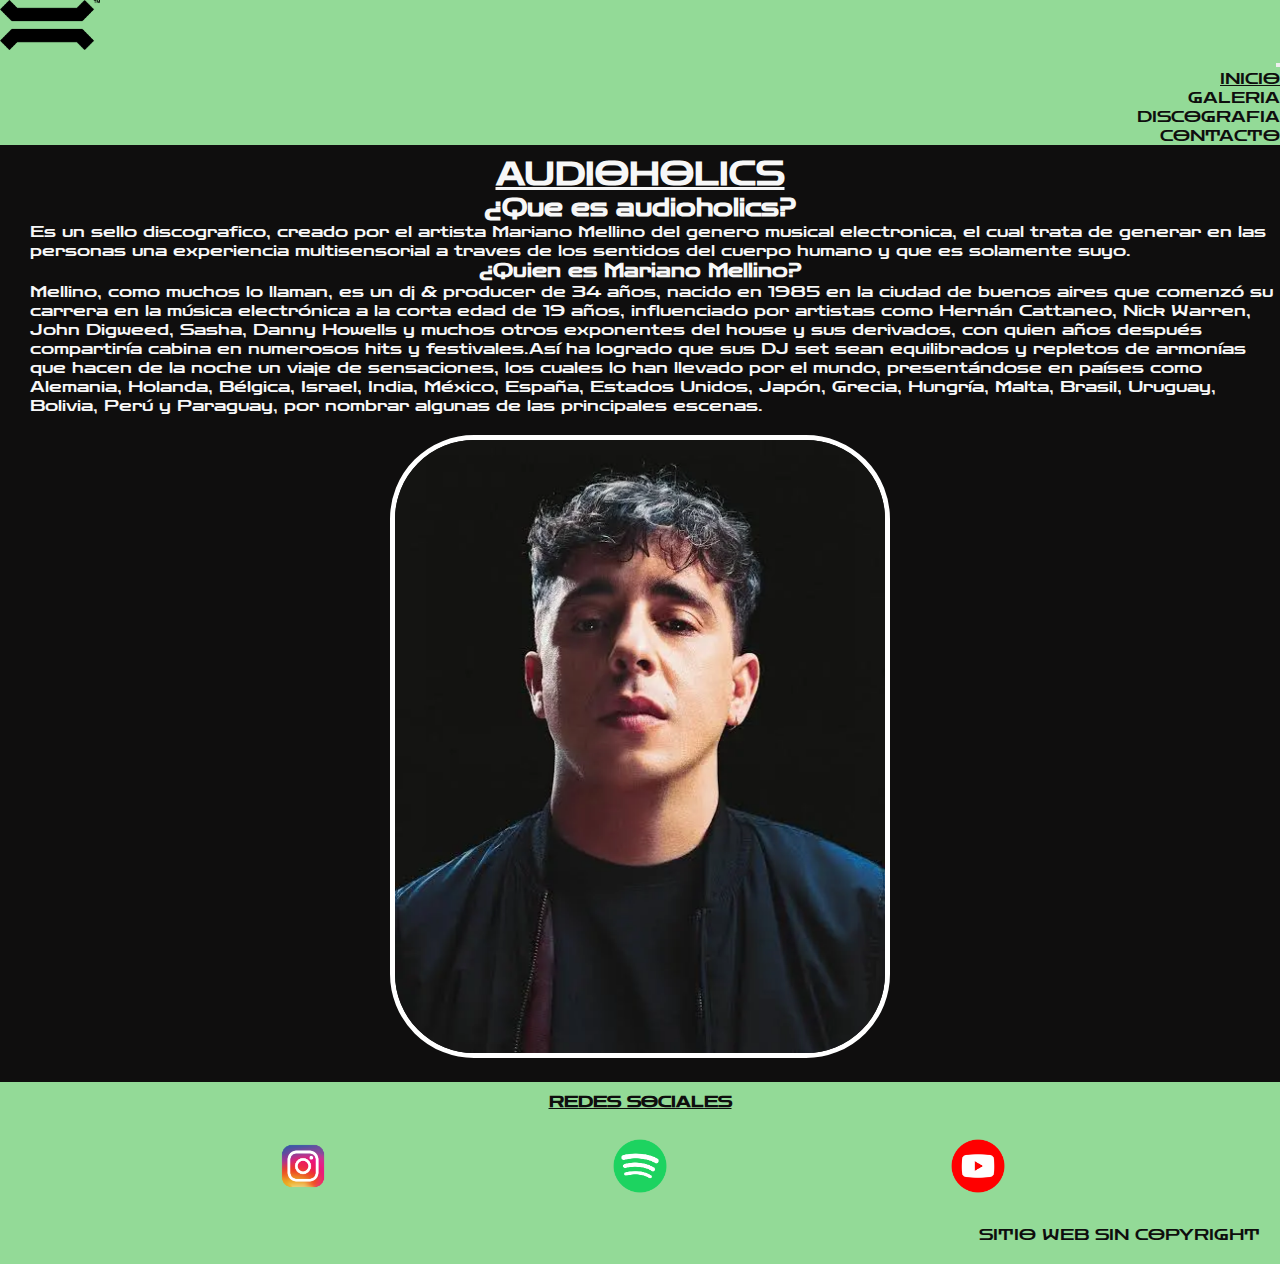
<file: index.html>
<!DOCTYPE html>
<html lang="en">

<head>
    <meta charset="UTF-8">
    <meta name="viewport" content="width=device-width, initial-scale=1.0">
    <title>Inicio-Audioholics</title>
    <meta name="description" content="Auidioholics no es solamente musica, sino el vivirla y expresarla a travez de los sentidos">

    <!--bootstrap-->
    <link href="https://cdn.jsdelivr.net/npm/bootstrap@5.0.2/dist/css/bootstrap.min.css" rel="stylesheet"
        integrity="sha384-EVSTQN3/azprG1Anm3QDgpJLIm9Nao0Yz1ztcQTwFspd3yD65VohhpuuCOmLASjC" crossorigin="anonymous">

    <!--hoja de css donde compila sass-->
    <link rel="stylesheet" href="./css/estilos.css">

    <!--fuente-->
    <link rel="preconnect" href="https://fonts.googleapis.com">
    <link rel="preconnect" href="https://fonts.gstatic.com" crossorigin>
    <link href="https://fonts.googleapis.com/css2?family=Trade+Winds&family=Zen+Dots&display=swap" rel="stylesheet">

</head>

<body>
    <header>
        <nav class="navbar navbar-expand-lg navbar-light bg-#93DA97">
            <div class="container-fluid">
                <a class="navbar-brand" href="#"><img src="./medios/Audioholics_Mariano_Mellino_Logo_Negro-1.png"
                        alt=""></a>
                <button class="navbar-toggler" type="button" data-bs-toggle="collapse"
                    data-bs-target="#navbarSupportedContent" aria-controls="navbarSupportedContent"
                    aria-expanded="false" aria-label="Toggle navigation">
                    <span class="navbar-toggler-icon"></span>
                </button>
                <div class="collapse navbar-collapse" id="navbarSupportedContent">
                    <ul class="navbar-nav me-auto mb-2 mb-lg-0">
                        <li class="nav-item">
                            <a class="nav-link active" aria-current="page" href="./index.html">INICIO</a>
                        </li>
                        <li class="nav-item">
                            <a class="nav-link" href="./page/galeria.html">GALERIA</a>
                        </li>
                        <li class="nav-item">
                            <a class="nav-link" href="./page/discografia.html">DISCOGRAFIA</a>
                        </li>
                        <li class="nav-item">
                            <a class="nav-link" href="./page/contacto.html">CONTACTO</a>
                        </li>
                    </ul>
                </div>
            </div>
        </nav>

    </header>

    <main>
        <h1>AUDIOHOLICS</h1>
        <h2>¿Que es audioholics?</h2>
        <p>Es un sello discografico, creado por el artista Mariano Mellino del genero musical electronica, el cual trata
            de generar en las personas una experiencia multisensorial a traves de los sentidos del cuerpo humano y que
            es solamente suyo.</p>
        <h3>¿Quien es Mariano Mellino?</h3>
        <p>Mellino, como muchos lo llaman, es un dj & producer de 34 años, nacido en 1985 en la ciudad de buenos aires
            que comenzó su carrera en la música electrónica a la corta edad de 19 años, influenciado por artistas como
            Hernán Cattaneo, Nick Warren, John Digweed, Sasha, Danny Howells y muchos otros exponentes del house y sus
            derivados, con quien años después compartiría cabina en numerosos hits y festivales.Así ha logrado que sus
            DJ set sean equilibrados y repletos de armonías que hacen de la noche un viaje de sensaciones, los cuales lo
            han llevado por el mundo, presentándose en países como Alemania, Holanda, Bélgica, Israel, India, México,
            España, Estados Unidos, Japón, Grecia, Hungría, Malta, Brasil, Uruguay, Bolivia, Perú y Paraguay, por
            nombrar algunas de las principales escenas.</p>
        <img src="./medios/images.webp" alt="" class="fotomellino">
    </main>
    <footer>
        <!--redes personales-->
        <h4>REDES SOCIALES</h4>
        <section class="finalpagina">

            <a href="https://www.instagram.com/marianomellino/?hl=es">
                <img src="./medios/instagram-logo-instagram-icon-transparent-free-png.webp" alt="">
            </a>


            <a href="https://open.spotify.com/intl-es/artist/3ikEi08G1s0jiIxBC9a9GE">
                <img src="./medios/spotify-logo-spotify-logo-transparent-spotify-icon-transparent-free-free-png.webp"
                    alt="">
            </a>



            <a href="https://www.youtube.com/channel/UCe5Wu44hQq_KE8TdrYUi7IA">
                <img src="./medios/youtube-logo-youtube-logo-transparent-youtube-icon-transparent-free-free-png.webp"
                    alt="">
            </a>
        </section>

        <p>SITIO WEB SIN COPYRIGHT</p>

    </footer>

    <!--js de bootstrap-->
    <script src="https://cdn.jsdelivr.net/npm/bootstrap@5.0.2/dist/js/bootstrap.bundle.min.js"
        integrity="sha384-MrcW6ZMFYlzcLA8Nl+NtUVF0sA7MsXsP1UyJoMp4YLEuNSfAP+JcXn/tWtIaxVXM"
        crossorigin="anonymous"></script>
</body>

</html>
</file>
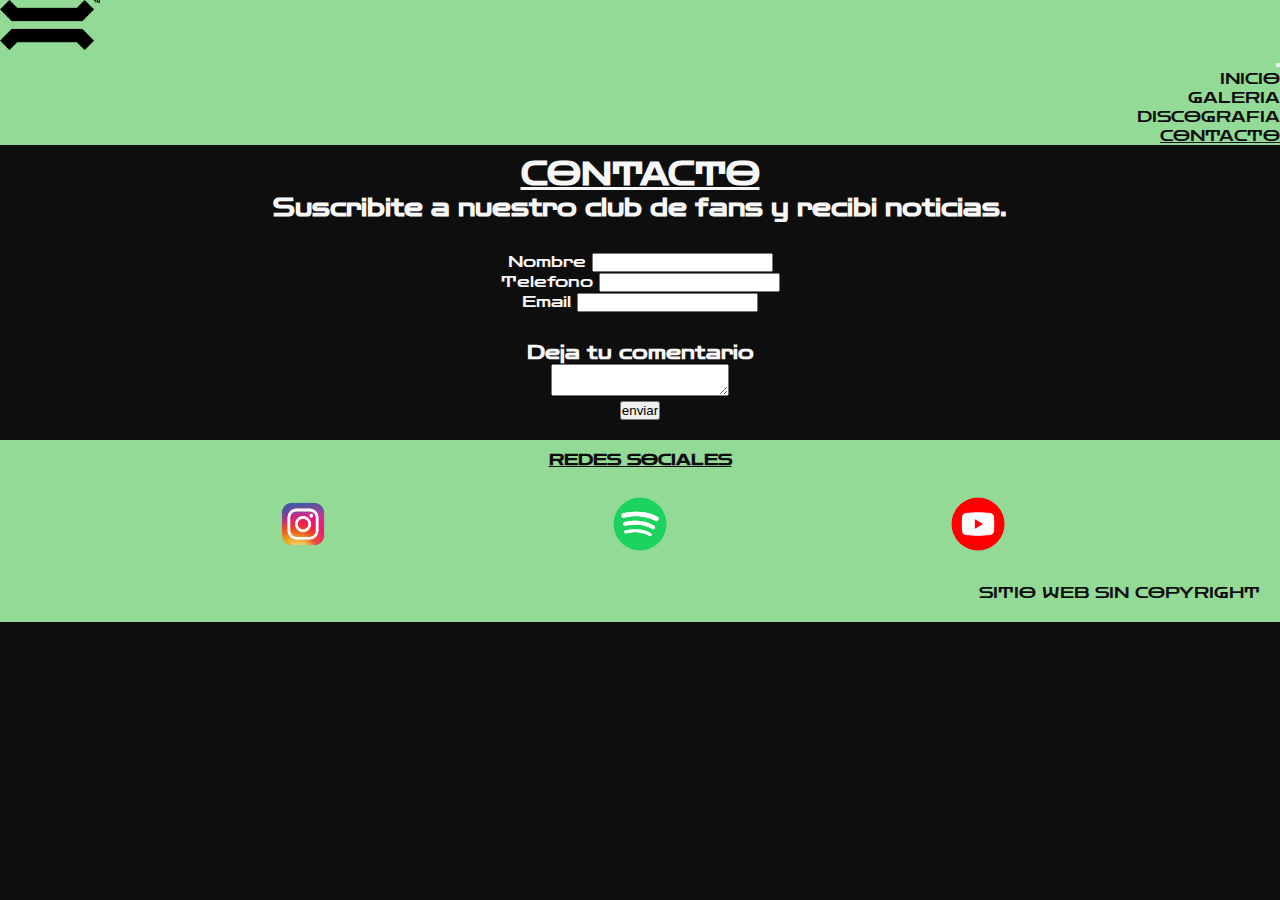
<file: page/contacto.html>
<!DOCTYPE html>
<html lang="en">

<head>
    <meta charset="UTF-8">
    <meta name="viewport" content="width=device-width, initial-scale=1.0">
    <title>contacto</title>

    <!--bootstrap-->
    <link href="https://cdn.jsdelivr.net/npm/bootstrap@5.0.2/dist/css/bootstrap.min.css" rel="stylesheet"
        integrity="sha384-EVSTQN3/azprG1Anm3QDgpJLIm9Nao0Yz1ztcQTwFspd3yD65VohhpuuCOmLASjC" crossorigin="anonymous">
        
    <!--hoja de css donde compila sass-->
    <link rel="stylesheet" href="../css/estilos.css">

    <!--fuente-->
    <link rel="preconnect" href="https://fonts.googleapis.com">
    <link rel="preconnect" href="https://fonts.gstatic.com" crossorigin>
    <link href="https://fonts.googleapis.com/css2?family=Trade+Winds&family=Zen+Dots&display=swap" rel="stylesheet">


</head>

<body>
    <header>
        <nav class="navbar navbar-expand-lg navbar-light bg-#93DA97">
            <div class="container-fluid">
                <a class="navbar-brand" href="#"><img src="../medios/Audioholics_Mariano_Mellino_Logo_Negro-1.png" alt=""></a>
                <button class="navbar-toggler" type="button" data-bs-toggle="collapse"
                    data-bs-target="#navbarSupportedContent" aria-controls="navbarSupportedContent"
                    aria-expanded="false" aria-label="Toggle navigation">
                    <span class="navbar-toggler-icon"></span>
                </button>
                <div class="collapse navbar-collapse" id="navbarSupportedContent">
                    <ul class="navbar-nav me-auto mb-2 mb-lg-0">
                        <li class="nav-item">
                            <a class="nav-link" href="../index.html">INICIO</a>
                        </li>
                        <li class="nav-item">
                            <a class="nav-link" href="./galeria.html">GALERIA</a>
                        </li>
                        <li class="nav-item">
                            <a class="nav-link" href="./discografia.html">DISCOGRAFIA</a>
                        </li>
                        <li class="nav-item">
                            <a class="nav-link active" aria-current="page" href="./contacto.html">CONTACTO</a>
                        </li>
                    </ul>
                </div>
            </div>
        </nav>
    </header>

    <main>
        <h1>CONTACTO</h1>
        <h2>Suscribite a nuestro club de fans y recibi noticias.</h2>

        <!--campos a completar-->
        <form action="">
            <section>
                <label for="nombre">Nombre</label>
                <input type="text" name="" id="nombre">
            </section>

            <section>
                <label for="telefono">Telefono</label>
                <input type="number" name="" id="telefono">
            </section>

            <section>
                <label for="email">Email</label>
                <input type="email" name="" id="email">
            </section>

            <section>
                <h3>Deja tu comentario</h3>
                <textarea name="comentarios" id="comentarios"></textarea>
            </section>

            <section>
                <input type="button" value="enviar">
            </section>
        </form>


    </main>

    <footer>
        <!--redes personales-->
        <h4>REDES SOCIALES</h4>
        <section class="finalpagina">

            <a href="https://www.instagram.com/marianomellino/?hl=es">
                <img src="../medios/instagram-logo-instagram-icon-transparent-free-png.webp" alt="">
            </a>


            <a href="https://open.spotify.com/intl-es/artist/3ikEi08G1s0jiIxBC9a9GE">
                <img src="../medios/spotify-logo-spotify-logo-transparent-spotify-icon-transparent-free-free-png.webp"
                    alt="">
            </a>



            <a href="https://www.youtube.com/channel/UCe5Wu44hQq_KE8TdrYUi7IA">
                <img src="../medios/youtube-logo-youtube-logo-transparent-youtube-icon-transparent-free-free-png.webp"
                    alt="">
            </a>
        </section>

        <p>SITIO WEB SIN COPYRIGHT</p>

    </footer>


    <!--js de bootstrap-->
    <script src="https://cdn.jsdelivr.net/npm/bootstrap@5.0.2/dist/js/bootstrap.bundle.min.js" integrity="sha384-MrcW6ZMFYlzcLA8Nl+NtUVF0sA7MsXsP1UyJoMp4YLEuNSfAP+JcXn/tWtIaxVXM" crossorigin="anonymous"></script>

</body>

</html>
</file>
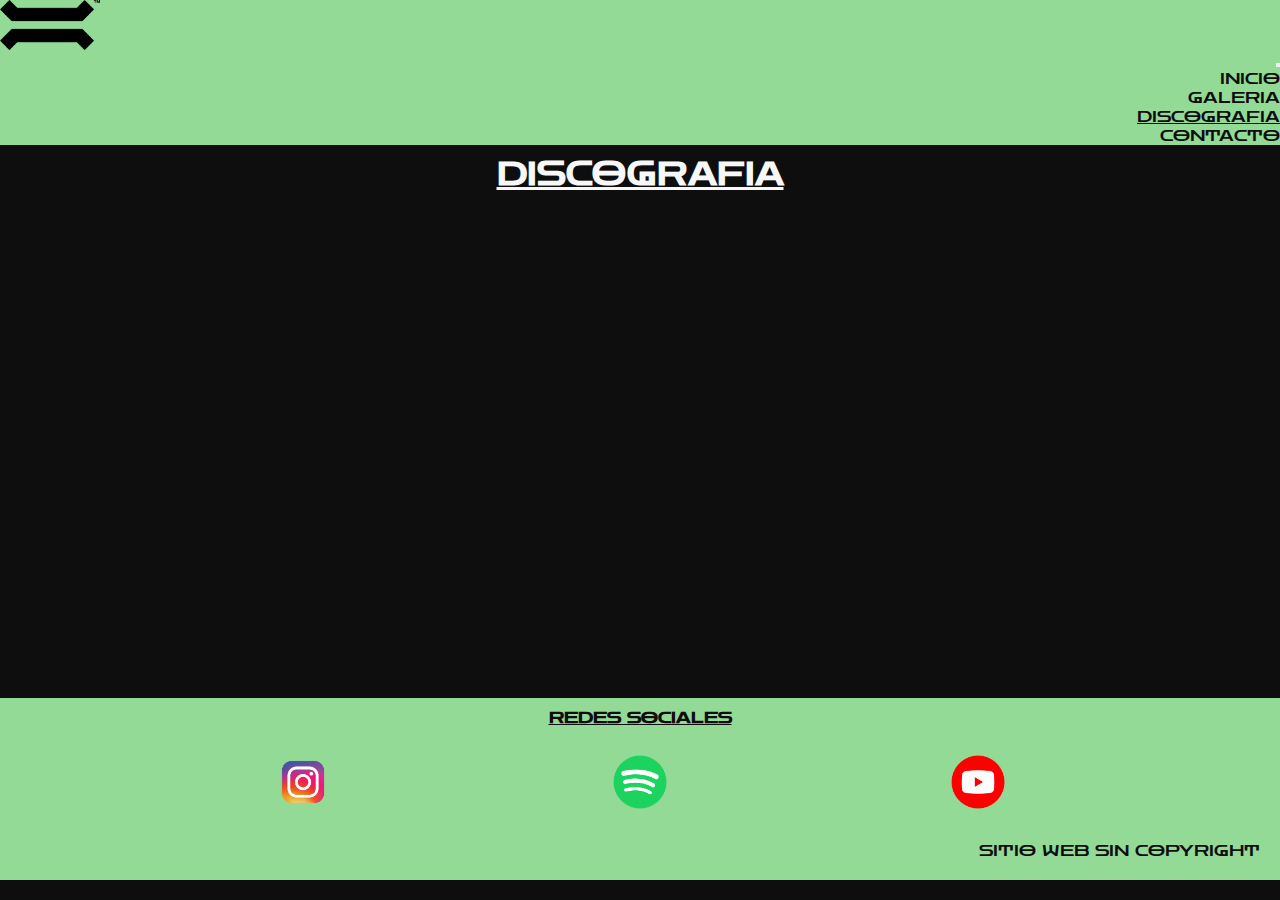
<file: page/discografia.html>
<!DOCTYPE html>
<html lang="en">

<head>
    <meta charset="UTF-8">
    <meta name="viewport" content="width=device-width, initial-scale=1.0">
    <title>discografia</title>

    <!--bootstrap-->
    <link href="https://cdn.jsdelivr.net/npm/bootstrap@5.0.2/dist/css/bootstrap.min.css" rel="stylesheet"
        integrity="sha384-EVSTQN3/azprG1Anm3QDgpJLIm9Nao0Yz1ztcQTwFspd3yD65VohhpuuCOmLASjC" crossorigin="anonymous">
        
    <!--hoja de css donde compila sass-->
    <link rel="stylesheet" href="../css/estilos.css">

    <!--fuente-->
    <link rel="preconnect" href="https://fonts.googleapis.com">
    <link rel="preconnect" href="https://fonts.gstatic.com" crossorigin>
    <link href="https://fonts.googleapis.com/css2?family=Trade+Winds&family=Zen+Dots&display=swap" rel="stylesheet">



</head>

<body>
    <header>
        <nav class="navbar navbar-expand-lg navbar-light bg-#93DA97">
            <div class="container-fluid">
                <a class="navbar-brand" href="#"><img src="../medios/Audioholics_Mariano_Mellino_Logo_Negro-1.png" alt=""></a>
                <button class="navbar-toggler" type="button" data-bs-toggle="collapse"
                    data-bs-target="#navbarSupportedContent" aria-controls="navbarSupportedContent"
                    aria-expanded="false" aria-label="Toggle navigation">
                    <span class="navbar-toggler-icon"></span>
                </button>
                <div class="collapse navbar-collapse" id="navbarSupportedContent">
                    <ul class="navbar-nav me-auto mb-2 mb-lg-0">
                        <li class="nav-item">
                            <a class="nav-link" href="../index.html">INICIO</a>
                        </li>
                        <li class="nav-item">
                            <a class="nav-link" href="./galeria.html">GALERIA</a>
                        </li>
                        <li class="nav-item">
                            <a class="nav-link active" aria-current="page" href="./discografia.html">DISCOGRAFIA</a>
                        </li>
                        <li class="nav-item">
                            <a class="nav-link" href="./contacto.html">CONTACTO</a>
                        </li>
                    </ul>
                </div>
            </div>
        </nav>
    </header>

    <main>
        <h1>DISCOGRAFIA</h1>

        <iframe data-testid="embed-iframe" style="border-radius:12px"
            src="https://open.spotify.com/embed/album/3NyjFCCHLjiAa8FKSeZpTd?utm_source=generator" width="100%"
            height="500" frameBorder="0" allowfullscreen=""
            allow="autoplay; clipboard-write; encrypted-media; fullscreen; picture-in-picture" loading="lazy"></iframe>

        <iframe data-testid="embed-iframe" style="border-radius:12px"
            src="https://open.spotify.com/embed/playlist/37i9dQZF1DZ06evO1Utn8Y?utm_source=generator" width="100%"
            height="500" frameBorder="0" allowfullscreen=""
            allow="autoplay; clipboard-write; encrypted-media; fullscreen; picture-in-picture" loading="lazy"></iframe>

    </main>

     <footer>
        <!--redes personales-->
        <h4>REDES SOCIALES</h4>
        <section class="finalpagina">

            <a href="https://www.instagram.com/marianomellino/?hl=es">
                <img src="../medios/instagram-logo-instagram-icon-transparent-free-png.webp" alt="">
            </a>


            <a href="https://open.spotify.com/intl-es/artist/3ikEi08G1s0jiIxBC9a9GE">
                <img src="../medios/spotify-logo-spotify-logo-transparent-spotify-icon-transparent-free-free-png.webp"
                    alt="">
            </a>



            <a href="https://www.youtube.com/channel/UCe5Wu44hQq_KE8TdrYUi7IA">
                <img src="../medios/youtube-logo-youtube-logo-transparent-youtube-icon-transparent-free-free-png.webp"
                    alt="">
            </a>
        </section>

        <p>SITIO WEB SIN COPYRIGHT</p>

    </footer>


    <!--js de bootstrap-->
    <script src="https://cdn.jsdelivr.net/npm/bootstrap@5.0.2/dist/js/bootstrap.bundle.min.js" integrity="sha384-MrcW6ZMFYlzcLA8Nl+NtUVF0sA7MsXsP1UyJoMp4YLEuNSfAP+JcXn/tWtIaxVXM" crossorigin="anonymous"></script>

</body>

</html>
</file>
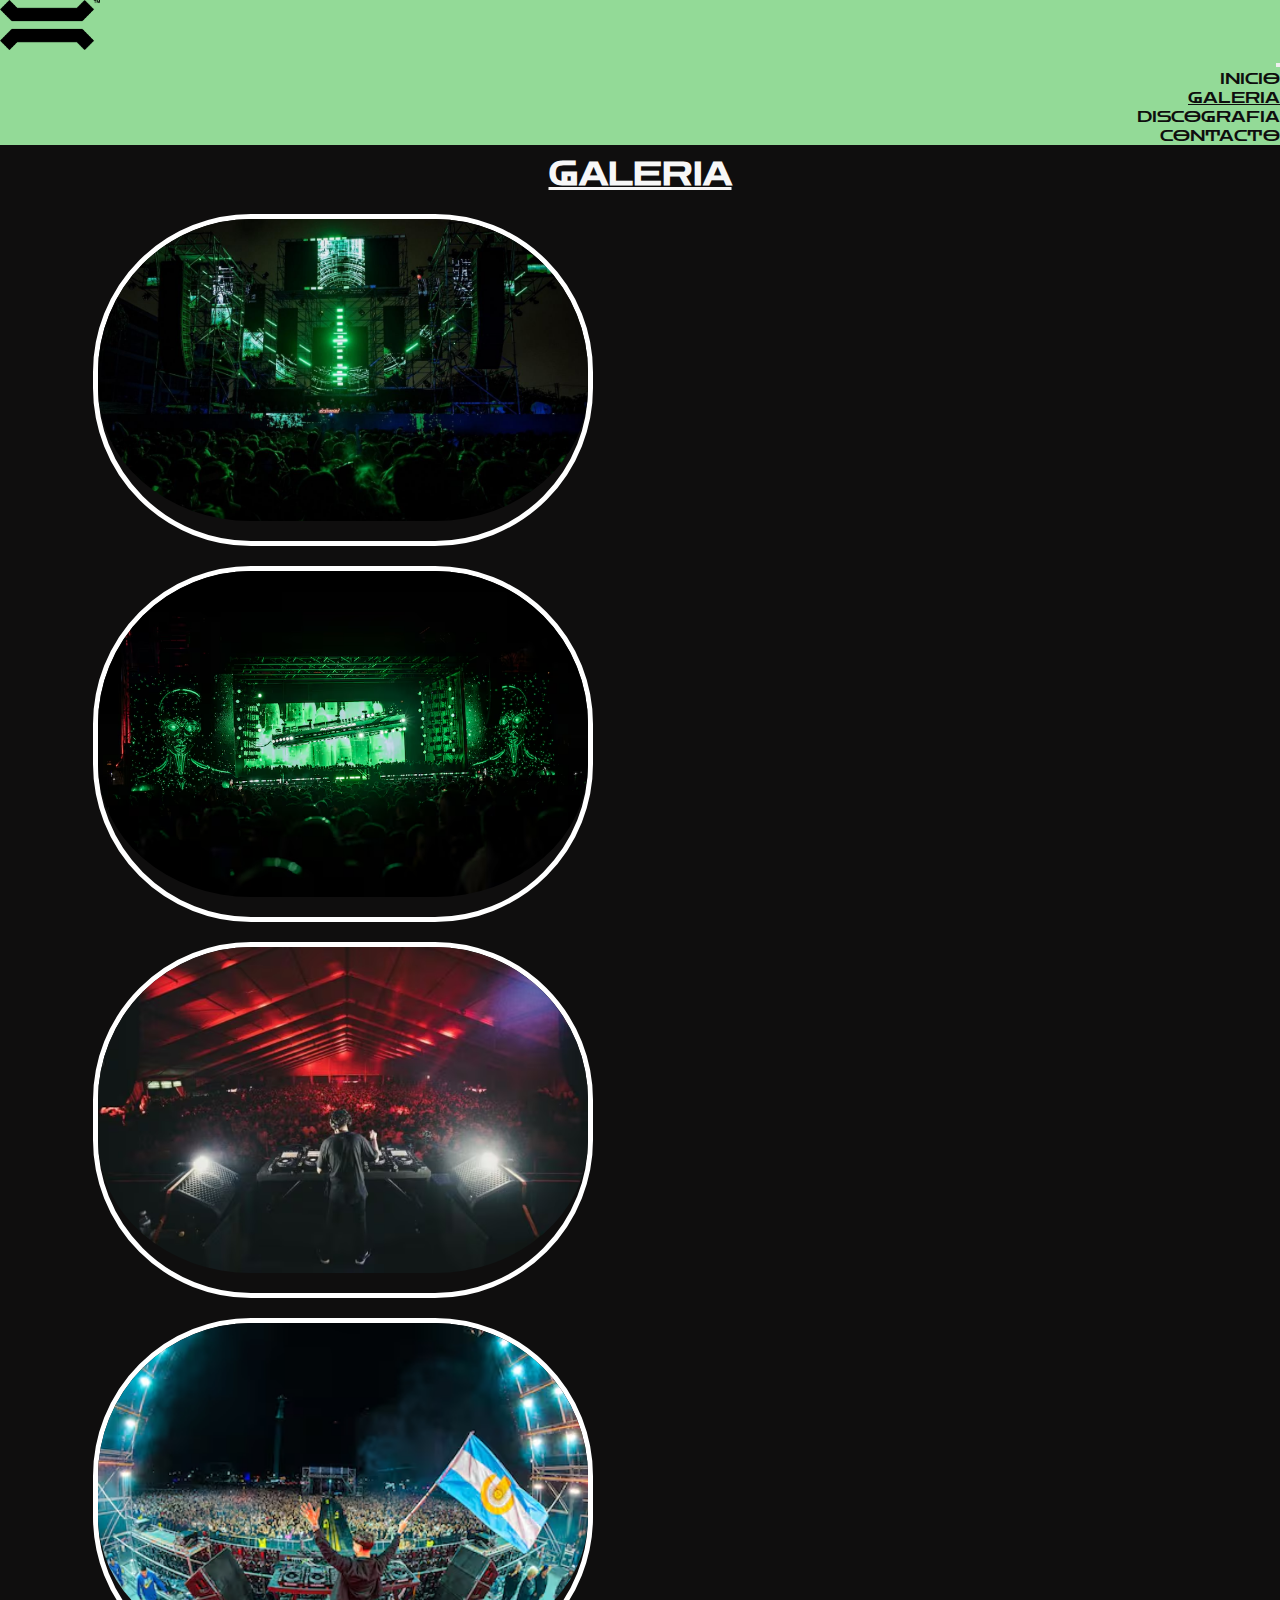
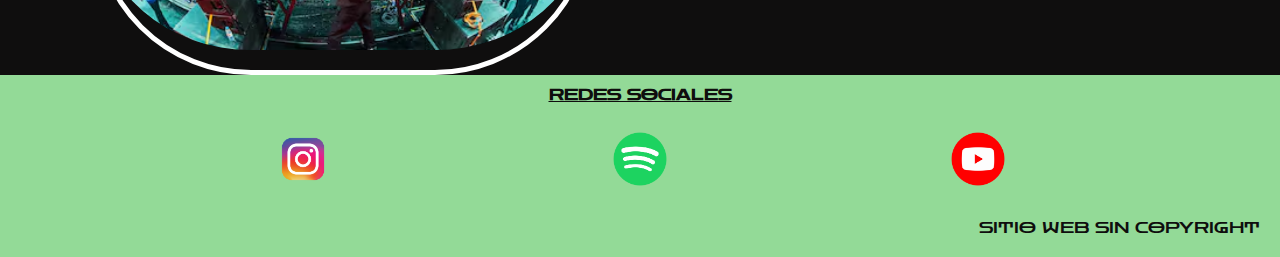
<file: page/galeria.html>
<!DOCTYPE html>
<html lang="en">

<head>
    <meta charset="UTF-8">
    <meta name="viewport" content="width=device-width, initial-scale=1.0">
    <title>galeria</title>

    <!--bootstrap-->
    <link href="https://cdn.jsdelivr.net/npm/bootstrap@5.0.2/dist/css/bootstrap.min.css" rel="stylesheet"
        integrity="sha384-EVSTQN3/azprG1Anm3QDgpJLIm9Nao0Yz1ztcQTwFspd3yD65VohhpuuCOmLASjC" crossorigin="anonymous">

    <!--hoja de css donde compila sass-->
    <link rel="stylesheet" href="../css/estilos.css">

    <!--fuente-->
    <link rel="preconnect" href="https://fonts.googleapis.com">
    <link rel="preconnect" href="https://fonts.gstatic.com" crossorigin>
    <link href="https://fonts.googleapis.com/css2?family=Trade+Winds&family=Zen+Dots&display=swap" rel="stylesheet">


</head>

<body>
    <header>
        <nav class="navbar navbar-expand-lg navbar-light bg-#93DA97">
            <div class="container-fluid">
                <a class="navbar-brand" href="#"><img src="../medios/Audioholics_Mariano_Mellino_Logo_Negro-1.png"
                        alt=""></a>
                <button class="navbar-toggler" type="button" data-bs-toggle="collapse"
                    data-bs-target="#navbarSupportedContent" aria-controls="navbarSupportedContent"
                    aria-expanded="false" aria-label="Toggle navigation">
                    <span class="navbar-toggler-icon"></span>
                </button>
                <div class="collapse navbar-collapse" id="navbarSupportedContent">
                    <ul class="navbar-nav me-auto mb-2 mb-lg-0">
                        <li class="nav-item">
                            <a class="nav-link" href="../index.html">INICIO</a>
                        </li>
                        <li class="nav-item">
                            <a class="nav-link active" aria-current="page" href="./galeria.html">GALERIA</a>
                        </li>
                        <li class="nav-item">
                            <a class="nav-link" href="./discografia.html">DISCOGRAFIA</a>
                        </li>
                        <li class="nav-item">
                            <a class="nav-link" href="./contacto.html">CONTACTO</a>
                        </li>
                    </ul>
                </div>
            </div>
        </nav>
    </header>

    <main>
        <h1>GALERIA</h1>
        <!--imagenes y mapas-->
        <section class="imgmap1">
            <img src="../medios/mellino forja.jpg" alt="">
            <iframe
                src="https://www.google.com/maps/embed?pb=!1m18!1m12!1m3!1d4816.439612252371!2d-64.16089934823907!3d-31.393811523746823!2m3!1f0!2f0!3f0!3m2!1i1024!2i768!4f13.1!3m3!1m2!1s0x9432994c827d392d%3A0x630e88660314c3db!2zRk9SSkEg4oCTIOG0gMqA4bSHybThtIA!5e0!3m2!1ses!2sar!4v1753572064726!5m2!1ses!2sar"
                width="400" height="300" style="border:0;" allowfullscreen="" loading="lazy"
                referrerpolicy="no-referrer-when-downgrade"></iframe>
        </section>

        <section class="imgmap2">
            <img src="../medios/mellino mandarine 1.avif" alt="">
            <iframe
                src="https://www.google.com/maps/embed?pb=!1m18!1m12!1m3!1d3285.5282933039657!2d-58.403724823419196!3d-34.56549685548213!2m3!1f0!2f0!3f0!3m2!1i1024!2i768!4f13.1!3m3!1m2!1s0x95bcb56ba1dbe43b%3A0x42e7dc5e57454a26!2sMandarine%20Park%20%26%20Tent!5e0!3m2!1ses!2sar!4v1753572183040!5m2!1ses!2sar"
                width="400" height="300" style="border:0;" allowfullscreen="" loading="lazy"
                referrerpolicy="no-referrer-when-downgrade"></iframe>
        </section>

        <section class="imgmap3">
            <img src="../medios/mellino metro.avif" alt="">
            <iframe
                src="https://www.google.com/maps/embed?pb=!1m18!1m12!1m3!1d3348.8351441288596!2d-60.672185823480866!3d-32.92895357099665!2m3!1f0!2f0!3f0!3m2!1i1024!2i768!4f13.1!3m3!1m2!1s0x95b654ab95c3334d%3A0x7224cf8ee87e72c9!2sMetropolitano%20Rosario!5e0!3m2!1ses!2sar!4v1753572207682!5m2!1ses!2sar"
                width="400" height="300" style="border:0;" allowfullscreen="" loading="lazy"
                referrerpolicy="no-referrer-when-downgrade"></iframe>
        </section>


        <section class="imgmap4">
            <img src="../medios/mellino ultra.avif" alt="">
            <iframe
                src="https://www.google.com/maps/embed?pb=!1m18!1m12!1m3!1d6562.798049834637!2d-58.45422485944917!3d-34.66987740083035!2m3!1f0!2f0!3f0!3m2!1i1024!2i768!4f13.1!3m3!1m2!1s0x95bccbf0fc1dd0e9%3A0x565d4c2fcbf1d5e0!2sParque%20de%20la%20Ciudad!5e0!3m2!1ses!2sar!4v1753572282362!5m2!1ses!2sar"
                width="400" height="300" style="border:0;" allowfullscreen="" loading="lazy"
                referrerpolicy="no-referrer-when-downgrade"></iframe>
        </section>

    </main>

    <footer>
        <!--redes personales-->
        <h4>REDES SOCIALES</h4>
        <section class="finalpagina">

            <a href="https://www.instagram.com/marianomellino/?hl=es">
                <img src="../medios/instagram-logo-instagram-icon-transparent-free-png.webp" alt="">
            </a>


            <a href="https://open.spotify.com/intl-es/artist/3ikEi08G1s0jiIxBC9a9GE">
                <img src="../medios/spotify-logo-spotify-logo-transparent-spotify-icon-transparent-free-free-png.webp"
                    alt="">
            </a>



            <a href="https://www.youtube.com/channel/UCe5Wu44hQq_KE8TdrYUi7IA">
                <img src="../medios/youtube-logo-youtube-logo-transparent-youtube-icon-transparent-free-free-png.webp"
                    alt="">
            </a>
        </section>

        <p>SITIO WEB SIN COPYRIGHT</p>

    </footer>


    <!--js de bootstrap-->
    <script src="https://cdn.jsdelivr.net/npm/bootstrap@5.0.2/dist/js/bootstrap.bundle.min.js"
        integrity="sha384-MrcW6ZMFYlzcLA8Nl+NtUVF0sA7MsXsP1UyJoMp4YLEuNSfAP+JcXn/tWtIaxVXM"
        crossorigin="anonymous"></script>

</body>

</html>
</file>
<file: css/estilos.css>
* {
  margin: 0;
  padding: 0;
  box-sizing: border-box;
  overflow-x: auto;
}

/*header*/
header {
  background-color: #93DA97;
  text-align: right;
}
header img {
  width: 100px;
  display: block;
  margin-left: 0px;
}
header a {
  color: #0F0E0E;
  text-decoration: none;
  font-family: "Zen Dots", sans-serif;
}
header .active {
  text-decoration: underline;
}
header .navbar-expand-lg .navbar-collapse {
  text-align: right;
}

/*main*/
body {
  font-family: "Zen Dots", sans-serif;
  color: #F7F7F7;
  background: #0F0E0E;
  text-align: center;
}

h1 {
  text-decoration: underline;
  padding-top: 10px;
}

p {
  text-align: left;
  padding-inline-start: 30px;
}

h2 {
  text-align: center;
}

.fotomellino {
  width: 500px;
  margin: 20px;
  border-radius: 84px 84px 84px 84px;
  -webkit-border-radius: 84px 84px 84px 84px;
  -moz-border-radius: 84px 84px 84px 84px;
  border: 5px solid white;
}
.fotomellino:hover {
  border-color: #93DA97;
}

/*footer*/
footer {
  background-color: #93DA97;
}
footer h4 {
  color: #0F0E0E;
  text-decoration: underline;
  padding-top: 10px;
}

.finalpagina {
  display: flex;
  flex-direction: row;
  justify-content: space-evenly;
  padding-top: 20px;
}
.finalpagina img {
  width: 70px;
}

footer p {
  text-align: right;
  color: #0F0E0E;
  padding: 20px;
}

* {
  margin: 0;
  padding: 0;
  box-sizing: border-box;
  overflow-x: auto;
}

/*header*/
header {
  background-color: #93DA97;
  text-align: right;
}
header img {
  width: 100px;
  display: block;
  margin-left: 0px;
}
header a {
  color: #0F0E0E;
  text-decoration: none;
  font-family: "Zen Dots", sans-serif;
}
header .active {
  text-decoration: underline;
}
header .navbar-expand-lg .navbar-collapse {
  text-align: right;
}

/*main*/
body {
  font-family: "Zen Dots", sans-serif;
  color: #F7F7F7;
  background-color: #0F0E0E;
  text-align: center;
}

h1 {
  text-decoration: underline;
  padding-top: 10px;
}

.imgmap1 {
  display: flex;
  flex-direction: row;
  justify-content: space-evenly;
  padding-top: 20px;
}
.imgmap1 img {
  width: 500px;
  padding-bottom: 20px;
  border-radius: 158px 158px 158px 158px;
  -webkit-border-radius: 158px 158px 158px 158px;
  -moz-border-radius: 158px 158px 158px 158px;
  border: 5px solid white;
}
.imgmap1 img:hover {
  border-color: #93DA97;
}
.imgmap1 iframe {
  width: 500px;
}

.imgmap2 {
  display: flex;
  flex-direction: row;
  justify-content: space-evenly;
  padding-top: 20px;
}
.imgmap2 img {
  width: 500px;
  padding-bottom: 20px;
  border-radius: 158px 158px 158px 158px;
  -webkit-border-radius: 158px 158px 158px 158px;
  -moz-border-radius: 158px 158px 158px 158px;
  border: 5px solid white;
}
.imgmap2 img:hover {
  border-color: #93DA97;
}
.imgmap2 iframe {
  width: 500px;
}

.imgmap3 {
  display: flex;
  flex-direction: row;
  justify-content: space-evenly;
  padding-top: 20px;
}
.imgmap3 img {
  width: 500px;
  padding-bottom: 20px;
  border-radius: 158px 158px 158px 158px;
  -webkit-border-radius: 158px 158px 158px 158px;
  -moz-border-radius: 158px 158px 158px 158px;
  border: 5px solid white;
}
.imgmap3 img:hover {
  border-color: #93DA97;
}
.imgmap3 iframe {
  width: 500px;
}

.imgmap4 {
  display: flex;
  flex-direction: row;
  justify-content: space-evenly;
  padding-top: 20px;
}
.imgmap4 img {
  width: 500px;
  padding-bottom: 20px;
  border-radius: 158px 158px 158px 158px;
  -webkit-border-radius: 158px 158px 158px 158px;
  -moz-border-radius: 158px 158px 158px 158px;
  border: 5px solid white;
}
.imgmap4 img:hover {
  border-color: #93DA97;
}
.imgmap4 iframe {
  width: 500px;
}

/*footer*/
footer {
  background-color: #93DA97;
}
footer h4 {
  color: #0F0E0E;
  text-decoration: underline;
  padding-top: 10px;
}

.finalpagina {
  display: flex;
  flex-direction: row;
  justify-content: space-evenly;
  padding-top: 20px;
}
.finalpagina img {
  width: 70px;
}

footer p {
  text-align: right;
  color: #0F0E0E;
  padding: 20px;
}

* {
  margin: 0;
  padding: 0;
  box-sizing: border-box;
  overflow-x: auto;
}

/*header*/
header {
  background-color: #93DA97;
  text-align: right;
}
header img {
  width: 100px;
  display: block;
  margin-left: 0px;
}
header a {
  color: #0F0E0E;
  text-decoration: none;
  font-family: "Zen Dots", sans-serif;
}
header .active {
  text-decoration: underline;
}
header .navbar-expand-lg .navbar-collapse {
  text-align: right;
}

/*main*/
body {
  font-family: "Zen Dots", sans-serif;
  color: #F7F7F7;
  background-color: #0F0E0E;
  text-align: center;
}

h1 {
  text-decoration: underline;
  padding-top: 10px;
}

iframe {
  width: 500px;
}

/*footer*/
footer {
  background-color: #93DA97;
}
footer h4 {
  color: #0F0E0E;
  text-decoration: underline;
  padding-top: 10px;
}

.finalpagina {
  display: flex;
  flex-direction: row;
  justify-content: space-evenly;
  padding-top: 20px;
}
.finalpagina img {
  width: 70px;
}

footer p {
  text-align: right;
  color: #0F0E0E;
  padding: 20px;
}

* {
  margin: 0;
  padding: 0;
  box-sizing: border-box;
  overflow-x: auto;
}

/*header*/
header {
  background-color: #93DA97;
  text-align: right;
}
header img {
  width: 100px;
  display: block;
  margin-left: 0px;
}
header a {
  color: #0F0E0E;
  text-decoration: none;
  font-family: "Zen Dots", sans-serif;
}
header .active {
  text-decoration: underline;
}
header .navbar-expand-lg .navbar-collapse {
  text-align: right;
}

/*main*/
body {
  font-family: "Zen Dots", sans-serif;
  color: #F7F7F7;
  background-color: #0F0E0E;
  text-align: center;
}

h1 {
  text-decoration: underline;
  padding-top: 10px;
}

h2 {
  text-align: center;
}

form {
  text-align: center;
  padding-bottom: 20px;
  padding-top: 30px;
}
form label {
  padding-top: 20px;
}
form h3 {
  padding-top: 30px;
}

/*footer*/
footer {
  background-color: #93DA97;
}
footer h4 {
  color: #0F0E0E;
  text-decoration: underline;
  padding-top: 10px;
}

.finalpagina {
  display: flex;
  flex-direction: row;
  justify-content: space-evenly;
  padding-top: 20px;
}
.finalpagina img {
  width: 70px;
}

footer p {
  text-align: right;
  color: #0F0E0E;
  padding: 20px;
}

/*MQ*/
/*----mobile----*/
@media (max-width: 480px) {
  * {
    margin: 0;
    padding: 0;
    box-sizing: border-box;
    overflow-x: auto;
  }
  /*index*/
  .fotomellino {
    width: 300px;
    padding: 20px;
    border-radius: 84px 84px 84px 84px;
    -webkit-border-radius: 84px 84px 84px 84px;
    -moz-border-radius: 84px 84px 84px 84px;
  }
  p {
    text-align: center;
  }
  /*galeria*/
  .imgmap1 {
    display: flex;
    flex-direction: column;
    justify-content: center;
    padding-top: 20px;
    padding-bottom: 20px;
  }
  .imgmap1 img {
    width: 100%;
  }
  .imgmap1 iframe {
    width: 100%;
  }
  .imgmap2 {
    display: flex;
    flex-direction: column;
    justify-content: center;
    padding-top: 20px;
    padding-bottom: 20px;
  }
  .imgmap2 img {
    width: 100%;
  }
  .imgmap2 iframe {
    width: 100%;
  }
  .imgmap3 {
    display: flex;
    flex-direction: column;
    justify-content: center;
    padding-top: 20px;
    padding-bottom: 20px;
  }
  .imgmap3 img {
    width: 100%;
  }
  .imgmap3 iframe {
    width: 100%;
  }
  .imgmap4 {
    display: flex;
    flex-direction: column;
    justify-content: center;
    padding-top: 20px;
    padding-bottom: 20px;
    padding-bottom: 20px;
  }
  .imgmap4 img {
    width: 100%;
  }
  .imgmap4 iframe {
    width: 100%;
  }
  /*discografia*/
  iframe {
    width: 100%;
  }
}
/*----tablet----*/

/*# sourceMappingURL=estilos.css.map */
</file>
